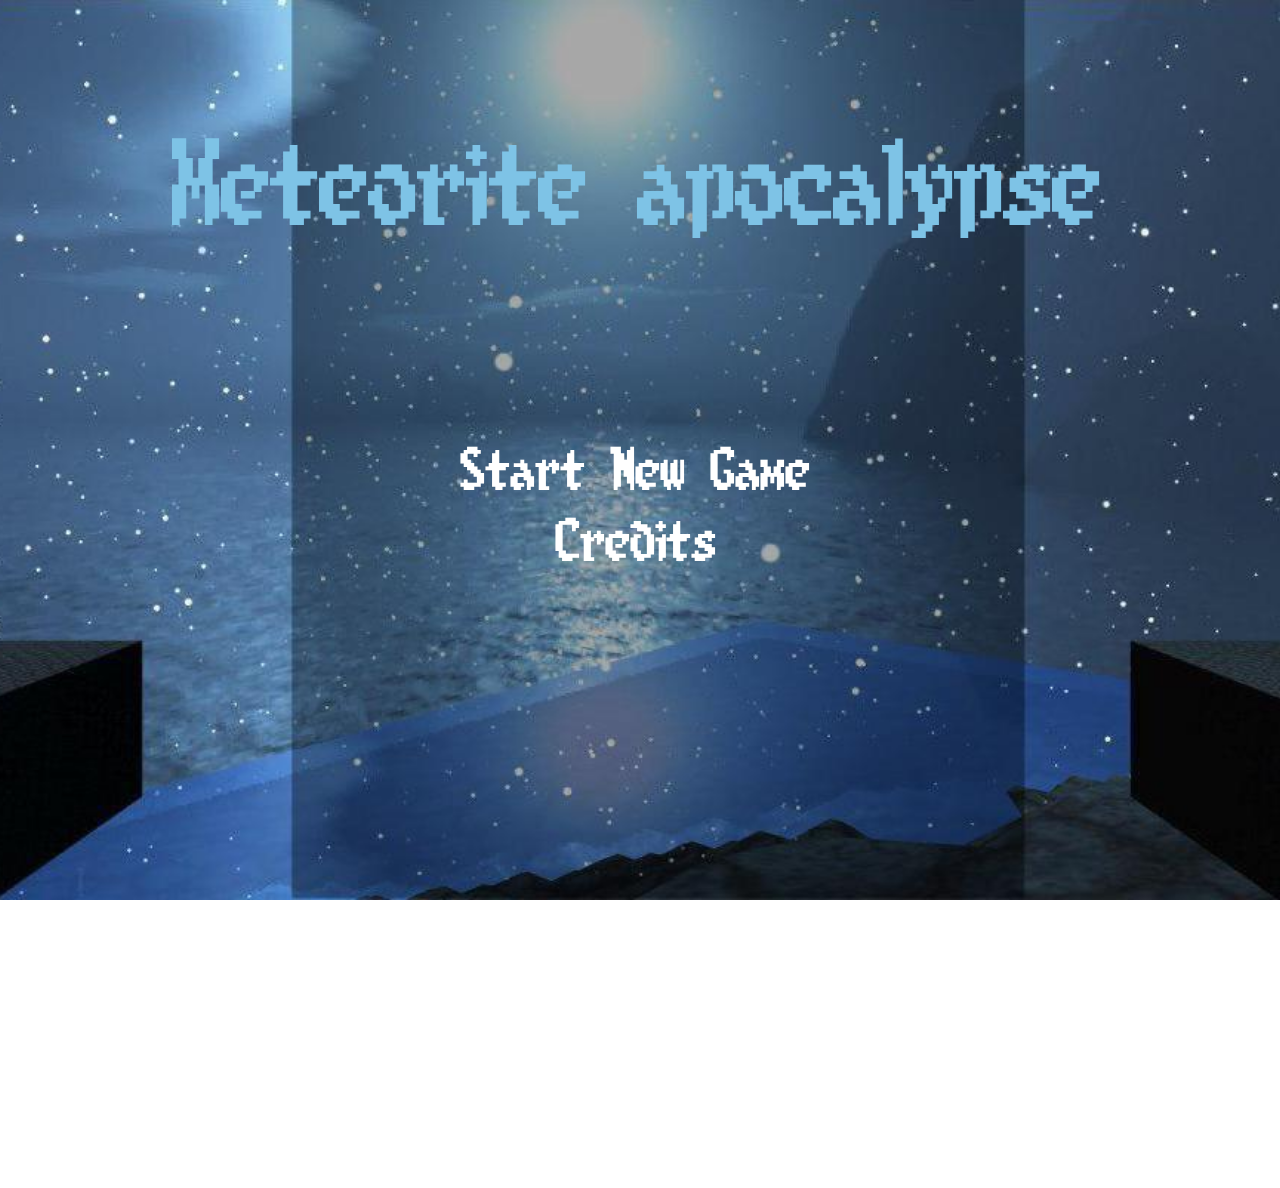
<file: index.html>
<!DOCTYPE html>
<html xmlns="http://www.w3.org/1999/xhtml">
<head>

    <meta http-equiv="Content-Type" content="text/html; charset=utf-8" />

    <title>Meteorite apocalypse</title>
    <script src="src/map.js"></script>
    <script src="libs/babylon.js"></script>
    <script src="src/character.js"></script>
    <script src="src/main.js"></script>
    <script src="src/camera.js"></script>
    <script src="src/light.js"></script>
    <script src="src/optimizer.js"></script>
    <script src="src/GUI.js"></script>
    <script src="src/map/ground.js"></script>
    <script src="src/map/skybox.js"></script>
    <script src="src/map/snow.js"></script>
    <script src="src/map/water.js"></script>
    <script src="src/animations/explosion.js"></script>
    <script src="src/map/createMeteorite.js"></script>
    <script src="src/shield.js"></script>
    <script src="src/sounds.js"></script>
    <script src="src/animations/legs.js"></script>
    <script src="src/animations/arms.js"></script>
    <script src="src/animations/fireball.js"></script>
    <script src="src/animations/jump.js"></script>
    <script src="src/eventsListeners.js"></script>

    <!-- Babylon.js -->
    <script src="libs/cannon.js"></script>
    <script src="libs/earcut.min.js"></script>
    <script src="libs/babylon.js"></script>
    <script src="libs/babylonjs.materials.min.js"></script>
    <script src="libs/babylon.gui.min.js"></script>
    <style>
        html, body {
            width: 100%;
            height: 100%;
            padding: 0;
            margin: 0;
            overflow: hidden;
        }

        #renderCanvas {
            width: 100%;
            height: 100%;
            touch-action: none;

        }
    </style>

    <meta charset="utf-8"/>
    <link rel="stylesheet" href="menu/css/bootstrap.min.css"/>
    <link rel="stylesheet" href="menu/fonts/fonts.css"/>
    <link rel="stylesheet" href="menu/css/gamemenu.css"/>
</head>
<body>


<h1 class="main-font title" id="menu-title">Meteorite apocalypse</h1>
<ul id="main-menu"></ul>
<div id="loading">
    <img id="loading-img" width="120" src="menu/img/loading.gif"/>
    <h2 class="main-font">Loading...</h2>
</div>

<div id="credits" style="display:none;margin-left:40px;margin-top:60px;">

    <p>Interactive Graphic Project</p>
    <p>Developed by</p>
    <p>Nicolò Brandizzi</p>
    <p>Eric Stefan Miele</p>

    <ul class="sub-menu" id="back-credits" style="top:0px;">
        <li class="back">Back</li>
    </ul>

</div>

<div id="assets">
    <audio id="sfx-background" loop>
        <source src="menu/sound/background-music.ogg"></source>
        <source src="menu/sound/background-music.mp3"></source>
    </audio>
    <audio id="sfx-select">
        <source src="menu/sound/menu_select_1.ogg"></source>
        <source src="menu/sound/menu_select_1.mp3"></source>
    </audio>
    <audio id="sfx-move">
        <source src="menu/sound/menu_move_1.ogg"></source>
        <source src="menu/sound/menu_move_1.mp3"></source>
    </audio>
</div>

<canvas id="renderCanvas"></canvas>


</body>


<script src="menu/js/jquery-2.1.4.min.js"></script>
<script src="menu/js/bootstrap.min.js"></script>
<script src="menu/js/gamemenu.js"></script>


</html>
</file>
<file: menu/fonts/fonts.css>
@font-face {
    font-family: '8-bit_limit_brkregular';
    src: url('8bitlim-webfont.eot');
    src: url('8bitlim-webfont.eot?#iefix') format('embedded-opentype'),
         url('8bitlim-webfont.woff2') format('woff2'),
         url('8bitlim-webfont.woff') format('woff'),
         url('8bitlim-webfont.ttf') format('truetype'),
         url('8bitlim-webfont.svg#8-bit_limit_brkregular') format('svg');
    font-weight: normal;
    font-style: normal;

}
</file>
<file: menu/css/gamemenu.css>
body { 
  background: url("../img/background/background.jpg") no-repeat center center fixed; 
  -webkit-background-size: cover;
  -moz-background-size: cover;
  -o-background-size: cover;
  background-size: cover;
  text-align:center;
}

h1{
	font-size:100px;	
}

.title{
	color: #7ec3e6;
	position:relative;
	top:120px;
	right:5px;
}

.main-font{
	font-family: '8-bit_limit_brkregular';
}

#main-menu{
	color:#FFF;
	list-style-type: none;
	margin:0 auto;
	/*display:none;*/
	position:relative;
	top:300px;
	right:25px;
	font-size:50px;
	font-family: '8-bit_limit_brkregular';
	display:inline-block;
}

.sub-menu{
	color:#FFF;
	list-style-type: none;
	margin:0 auto;
	display:none;
	position:relative;
	top:100px;
	right:25px;
	font-size:25px;
	font-family: '8-bit_limit_brkregular';
	display:inline-block;
	cursor:pointer;
}


.back{
	text-align:center;
	color:#FFF;
	list-style-type: none;
	margin:0 auto;
	display:none;
	position:relative;
	font-size:25px;
	font-family: '8-bit_limit_brkregular';
	display:inline-block;
	cursor:pointer;
}

.sub-menu-opt small{
	font-size:20px;
}

#main-menu li{
	cursor:pointer;
}

#main-menu li:hover{
	color: #b5fdff;
}

.selected-opt {
	color: #b5fdff;
}

#loading {
	position:relative;
	top:50px;
	background:white;
	padding:20px;
	width:160px;
	margin:0 auto;
	display:none;
}

#loading h2 {
	color:red;
}

#credits{
	color: #8fb4ff;
	list-style-type: none;
	margin:0 auto;
	display:none;
	position:relative;
	top:100px;
	right:25px;
	font-size:25px;
	font-family: '8-bit_limit_brkregular';
	display:inline-block;
}
</file>
